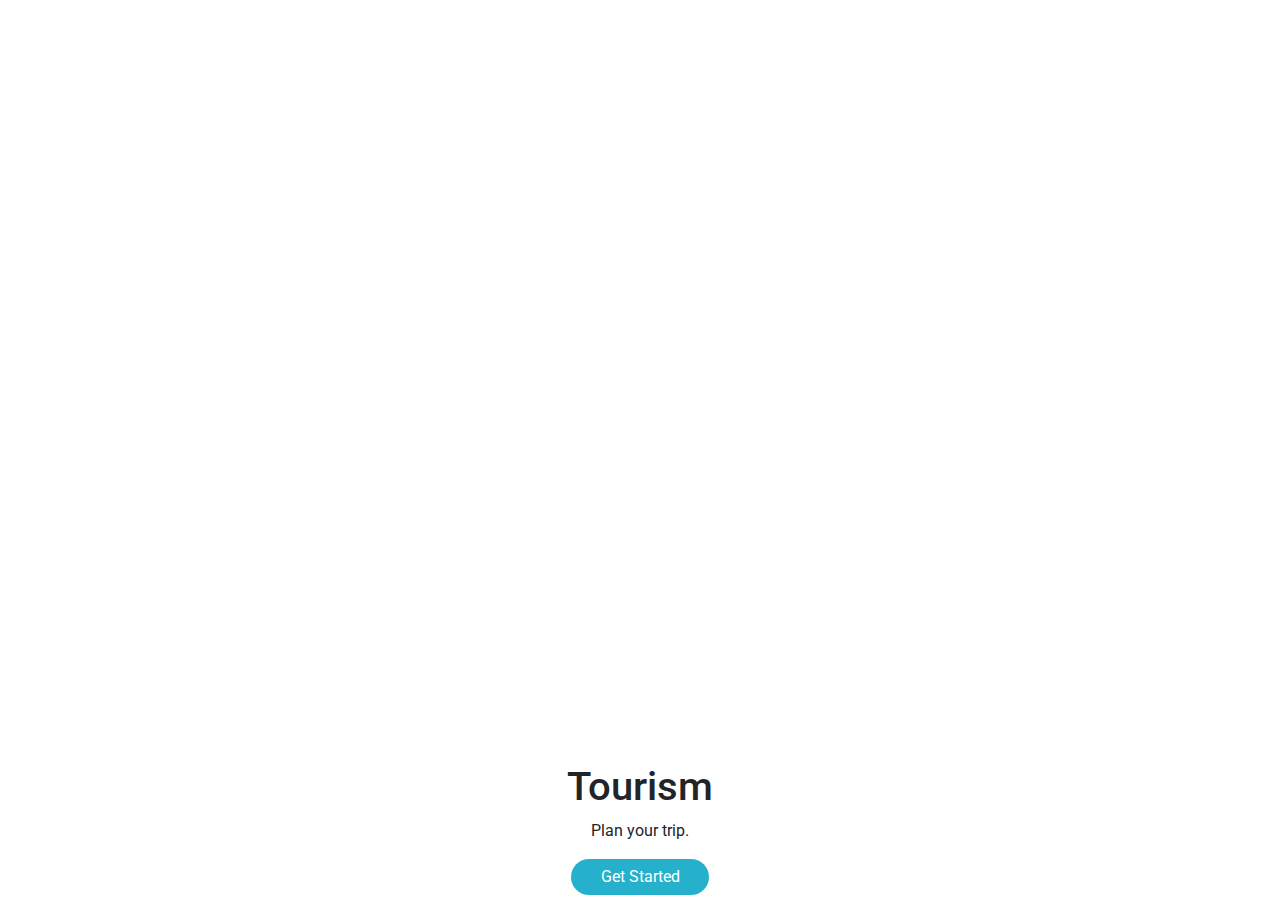
<file: index.html>
<!DOCTYPE html>
<html>

<head>
    <link rel="stylesheet" type = "text/css" href="style.css">
    <link rel="stylesheet" href="https://stackpath.bootstrapcdn.com/bootstrap/4.5.2/css/bootstrap.min.css" integrity="sha384-JcKb8q3iqJ61gNV9KGb8thSsNjpSL0n8PARn9HuZOnIxN0hoP+VmmDGMN5t9UJ0Z" crossorigin="anonymous">
    <script src="https://code.jquery.com/jquery-3.5.1.slim.min.js" integrity="sha384-DfXdz2htPH0lsSSs5nCTpuj/zy4C+OGpamoFVy38MVBnE+IbbVYUew+OrCXaRkfj" crossorigin="anonymous"></script>
    <script src="https://cdn.jsdelivr.net/npm/popper.js@1.16.1/dist/umd/popper.min.js" integrity="sha384-9/reFTGAW83EW2RDu2S0VKaIzap3H66lZH81PoYlFhbGU+6BZp6G7niu735Sk7lN" crossorigin="anonymous"></script>
    <script src="https://stackpath.bootstrapcdn.com/bootstrap/4.5.2/js/bootstrap.min.js" integrity="sha384-B4gt1jrGC7Jh4AgTPSdUtOBvfO8shuf57BaghqFfPlYxofvL8/KUEfYiJOMMV+rV" crossorigin="anonymous"></script>
</head>

<body>
    <div id="sectionHome">
        <div class="bg-container d-flex flex-column justify-content-end">
            <div class="tourism-card">
                <h1 class="main-heading">Tourism</h1>
                <p class="paragraph">Plan your trip.</p>
                <a href="page2main.html">
                <button class="button">
                    Get Started
                </button>
                </a>
            </div>
        </div>
    </div>
</file>
<file: style.css>
@import url('https://fonts.googleapis.com/css2?family=Bree+Serif&family=Caveat:wght@400;700&family=Lobster&family=Monoton&family=Open+Sans:ital,wght@0,400;0,700;1,400;1,700&family=Playfair+Display+SC:ital,wght@0,400;0,700;1,700&family=Playfair+Display:ital,wght@0,400;0,700;1,700&family=Roboto:ital,wght@0,400;0,700;1,400;1,700&family=Source+Sans+Pro:ital,wght@0,400;0,700;1,700&family=Work+Sans:ital,wght@0,400;0,700;1,700&display=swap');

.bg-container {
    background-image: url("https://d1tgh8fmlzexmh.cloudfront.net/ccbp-static-website/ocean.jpg");
    height: 100vh;
    background-size: cover;
}

.tourism-card {
    text-align: center;
    background-color: white;
    border-top-left-radius: 25px;
    border-top-right-radius: 25px;
    padding: 5px;
}

.button {
    color: white;
    background-color: #25b1cc;
    width: 138px;
    height: 36px;
    border-width: 0px;
    border-radius: 20px;
}

.main-heading {
    font-family: "Roboto";
}

.paragraph {
    font-family: "Roboto";
}

.favourite-places-bg-container {
    background-image: url("https://d1tgh8fmlzexmh.cloudfront.net/ccbp-static-website/towerbg.png");
    height: 100vh;
    width: 100vw;
    background-size: cover;
    padding: 24px;
}

.favourite-places-heading {
    color: white;
    font-family: "Roboto";
    font-size: 28px;
    font-weight: bold;
}

.favourite-place-card-container {
    background-color: white;
    border-radius: 8px;
    padding: 16px;
    margin-bottom: 15px;
    width: 600px;
}

.favourite-place-card-heading {
    color: #0f0e46;
    font-family: "Roboto";
    font-size: 23px;
    font-weight: bold;
}

.favourite-place-card-description {
    color: #6c6b70;
    font-family: "Roboto";
    font-size: 13px;
}

.favourite-place-card-image {
    width: 80px;
    height: 100px;
}

.favourite-place-card-text-container {
    margin-right: 15px;
}

.detailed-view-bg-container {
    background-image: url("https://d1tgh8fmlzexmh.cloudfront.net/ccbp-static-website/seabg.png");
    height: 100vh;
    background-size: cover;
}

.detailed-view-heading {
    color: white;
    font-family: "Roboto";
    font-size: 28px;
    font-weight: bold;
    padding: 24px;
}

.detailed-view-card-container {
    background-color: white;
    border-bottom-right-radius: 8px;
    border-bottom-left-radius: 8px;
    margin: 24px;
}

.detailed-view-card-heading {
    color: #0f0e46;
    font-family: "Roboto";
    font-size: 23px;
    font-weight: bold;
}

.detailed-view-card-description {
    color: #6c6b70;
    font-family: "Roboto";
    font-size: 13px;
}

.detailed-view-card-text-container {
    padding: 16px;
}
</file>
